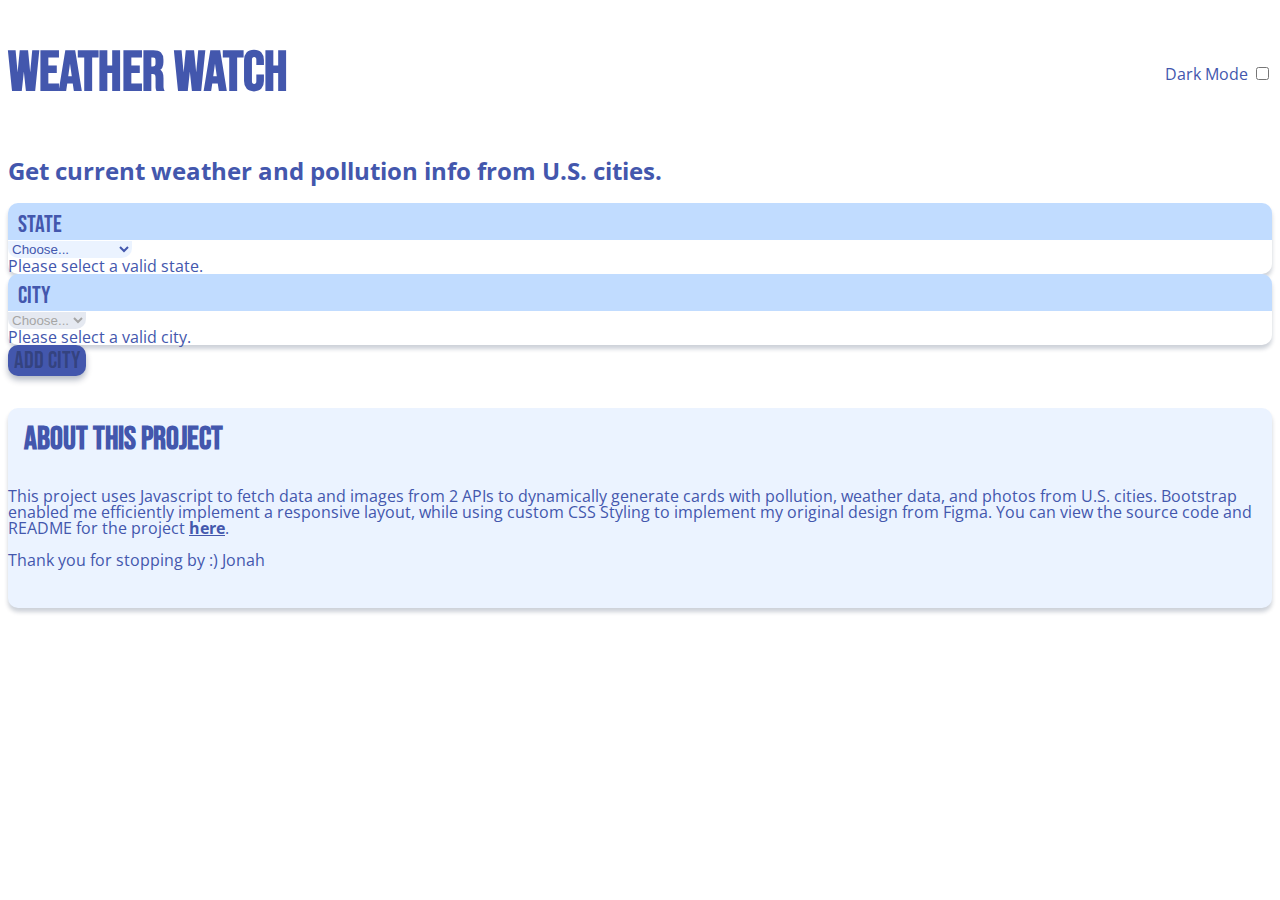
<file: index.html>
<!DOCTYPE html>
<html lang="en">

<head>
	<meta charset="UTF-8">
	<meta http-equiv="X-UA-Compatible" content="IE=edge">
	<meta name="viewport" content="width=device-width, initial-scale=1.0">
	<!-- General Stylesheets -->
	<link href="https://cdn.jsdelivr.net/npm/bootstrap@5.0.0-beta3/dist/css/bootstrap.min.css" rel="stylesheet"
		integrity="sha384-eOJMYsd53ii+scO/bJGFsiCZc+5NDVN2yr8+0RDqr0Ql0h+rP48ckxlpbzKgwra6" crossorigin="anonymous">
	<link rel="stylesheet" href="style.css">
	<!-- Font Stylesheets -->
	<link rel="preconnect" href="https://fonts.gstatic.com">
	<link
		href="https://fonts.googleapis.com/css2?family=Bebas+Neue&family=Roboto+Condensed:ital,wght@0,300;0,400;0,700;1,300;1,400;1,700&family=Open+Sans+Condensed:ital,wght@0,300;0,700;1,300&family=Open+Sans:ital,wght@0,300;0,400;0,600;0,700;0,800;1,300;1,400;1,600;1,700;1,800&display=swap"
		rel="stylesheet">
	<title>IQ Air API</title>
</head>

<body>
	<div class="container my-3">
		<div class="container">
			<!-- Heading Elements -->
			<div id="title-container">
				<h1>Weather Watch</h1>
				<!-- <button type="button" id="dark-theme-button">Dark Mode Toggle</button> -->
				<div class="form-check form-switch">
					<label class="form-check-label py-1" for="dark-theme-button">Dark Mode</label>
					<input class="form-check-input" type="checkbox" id="dark-theme-button">
				</div>
			</div>
			<h2>Get current weather and pollution info from U.S. cities.</h2>

			<!-- Form Elements -->
			<form class="row g-3 my-3 needs-validation">
				<!-- State Selector -->
				<div class="col-md-3 position-relative">
					<div class="choose-container-outer">
						<div class="choose-container-upper">
							<label for="select-state" class="form-label">State</label>
						</div>
						<select class="form-select" id="select-state" required>
							<option selected disabled value="">Choose...</option>
							<option>...</option>
						</select>
						<div class="invalid-tooltip">
							Please select a valid state.
						</div>
					</div>
				</div>
				<!-- City Selector -->
				<div class="col-md-3 position-relative">
					<div class="choose-container-outer">
						<div class="choose-container-upper">
							<label for="select-city" class="form-label">City</label>
						</div>
						<select class="form-select" id="select-city" required>
							<option selected disabled value="">Choose...</option>
							<option>...</option>
						</select>
						<div class="invalid-tooltip">
							Please select a valid city.
						</div>
					</div>
				</div>
				<!-- Submit Button -->
				<div class="col-md-3 position-relative add-city-button-col">
					<button type="button" class="btn btn-primary" id="add-city-button">Add City</button>
				</div>
			</form>
			<!-- Error Bar Display -->
			<div class="row" id="error-bar-container"></div>
			<!-- Card Elements -->
			<div id="main-cards-container" class="row g-3">
				<!-- About This Project -->
				<div class="col-lg-6" style="transition-duration: 700ms; transition-property: opacity; opacity: 1;">
					<div class="row card-custom mx-auto h-100">
						<div class="col px-0 pe-1">
							<h3 class="card-header-custom px-4">About This Project</h3>
							<p class="px-4 lh-sm">This project uses Javascript to fetch data and images from 2 APIs to dynamically generate cards with pollution, weather data, and photos from U.S. cities. Bootstrap enabled me efficiently implement a responsive layout, while using custom CSS Styling to implement my original design from Figma. You can view the source code and README for the project <a href ="https://github.com/jonahtabb/api_challenge_2" target ="_blank">here</a>.<br><br> Thank you for stopping by :)   Jonah </p>
							</div>
						</div>
					</div>
					<!-- Javascript dynamically creates cards in here -->
				</div>
			</div>
		</div>
	</div>
	<script type="text/javascript" src="index.js"></script>
	<script src="https://cdn.jsdelivr.net/npm/bootstrap@5.0.0-beta3/dist/js/bootstrap.bundle.min.js"
		integrity="sha384-JEW9xMcG8R+pH31jmWH6WWP0WintQrMb4s7ZOdauHnUtxwoG2vI5DkLtS3qm9Ekf"
		crossorigin="anonymous"></script>
</body>

</html>
</file>
<file: style.css>
/* Header Font: 
font-family: 'Antonio', sans-serif; 
Paragraph Font:
font-family: 'ABeeZee', sans-serif;*/



body{
    font-family: 'Open Sans', 'Roboto Condensed', sans-serif;
    color: #4357AD;
    line-height: 1;
    background-color: white;
}
body.dark-theme{
    background-color: #161d3b;
    color: #ebf3ff;
}

p{
    color:#4357ad;
}
p.dark-theme{
    color: #ebf3ff;
}

a{
    color:#4357ad;
    font-weight: 700;
}
a.dark-theme{
    color: #ebf3ff;
}
a:hover{
    color:#313f7e;
}
a:hover.dark-theme{
    color: #d5e6ff;
    font-weight: 700;
}


h1{
    font-size: 3.5rem ;
    font-family: 'Bebas Neue', sans-serif;
}

h2{
    font-size: 1.5rem;
}
h3{
    font-family: 'Bebas Neue', sans-serif;
}


.form-check-input:checked{
    background-color: #4b60be;
    border-color: #4b60be;
}

#error-display-bar{
    display:none;
    opacity: 0;
    justify-content: center;
    align-items: center;
    background-color: rgb(193,220,255);
    border-radius: 10px;
    text-align: center;
    margin: auto;
    margin-bottom: 6px;
    transition: all 1s ease-in-out;
}

#error-display-text{
    color: #4357AD;
    padding-top: 6px;
    padding-bottom: 6px;
    margin: auto;
}

#title-container{
    display:flex;
    justify-content: space-between;
    align-items: center;

}

.choose-container-outer{
    box-shadow: 0px 4px 4px rgba(0, 24, 60, 0.2);
    border-radius: 10px;
}

.choose-container-upper{
    background-color: #C1DCFF;
    border-radius: 10px 10px 0px 0px;
    padding: 10px 10px 3px 10px;
    /* height: 50%; */
}
.choose-container-upper.dark-theme{
    background-color: #4357ad;
}

.form-label{
    font-family: 'Bebas Neue', sans-serif;
    font-size:1.5rem;
}

.form-select{
    background-color: #EBF3FF;
    color: #4357AD;
    border:none;
    border-radius: 0px 0px 10px 10px;
}
.form-select.dark-theme{
    background-color: #4b60be;
    color: #ebf3ff;
}

.form-select:disabled{
    background-color: rgb(219, 225, 236);
    color: grey;
}
.form-select:disabled.dark-theme{
    background-color: #4c5992;
    color: #c7ccd1;
}

.dropdown-menu{
    background-color: #000;
  }

.add-city-button-col{
    display: flex;
    justify-content:flex-end;
    align-items: flex-start;
    flex-direction: column;
}

#add-city-button{
    font-family: 'Bebas Neue', sans-serif;
    font-size:1.5rem;
    background: #4357AD;
    box-shadow: 0px 4px 6px rgba(0, 24, 60, 0.3);
    border-radius: 10px;
    border: none;
}

#add-city-button:hover{
    color: #4357AD;
    background-color: #EBF3FF;
    border: 2px solid #4357AD;
}
#add-city-button:hover.dark-theme{
    background-color: #4b60be;
}

.card-header-custom{
    padding: 1rem 0px 0px 1rem;
    font-size: 2rem;
}

.card-custom{
    background-color: #EBF3FF;
    box-shadow: 0px 4px 4px rgba(0, 24, 60, 0.2);
    border-radius: 10px;
    height: 200px;
    /* padding: 0; */
}
.card-custom.dark-theme{
    background-color: #4b60be;
}

.data-boxes-row{
    height:inherit;
}

.air-quality-index-box {
    background-color: #D52941;
    width: 25%;
    border-radius: 0px 0px 0px 9px;

}

.temperature-box {
    background-color: #33658A;
    width: 25%;
}

.humidity-box {
    background-color: #7161EF;
    width: 25%
}

.wind-box {
    background-color: #65825e;
    width: 25%;
}

.card-image-container{
    position:relative;
    width: 100%;
    height: 100%;
    overflow: hidden;
    border-radius: 0px 10px 10px 0px;
    background-image: url("/assets/no-image-avail.svg");
    background-repeat: no-repeat;
    background-size: cover ;
    background-position: center center; 

}

.data-header-text {
    font-family: 'Open Sans Condensed', 'Roboto Condensed', sans-serif;
    font-size: .75rem;
    color: #EBF3FF;
    text-align: center;
    font-weight: 600;
    padding-top:10px ;
}

.visual-bar-container{
    position: relative;
    width : 15px;
    height: 65px;
    border-radius: 20px;
    margin: auto;
    background-color: #EBF3FF;
    padding: 0px;
}

.visual-bar-inside{
    position: absolute;
    border-radius: 0px 0px 20px 20px;
    width: 100%;
    height: 50%;
    bottom: 0;
    background-color: blueviolet;

} 

/* Inner Bar Color Custom Classes*/

.visual-bar-inside.aqi{
    background-color: rgba(213, 41, 65, 0.45);
}

.visual-bar-inside.temperature{
    background-color: rgba(51, 101, 138, 0.45);
}

.visual-bar-inside.humidity{
    background-color: rgba(113, 97, 239, 0.45);
}

.visual-bar-inside.windSpeed{
    background-color: rgba(101, 130, 94, 0.45);
}

.data-circle{
    display: flex;
    justify-content: center;
    align-items: center;
    width: 40px;
    height: 40px;
    border-radius: 50%;
    background-color: #EBF3FF;
    margin: auto;
    padding: 0px;
}

.data-text{
    font-family: 'Open Sans Condensed', 'Roboto Condensed', sans-serif;
    font-size: 24px;
    font-weight: 700;
    color: #D52941;
    margin: 0;
    
}

/* Data Circle Text Color*/

.data-text.aqi{
    color:rgba(213, 41, 65, 1);
}

.data-text.temperature{
    color: rgba(51, 101, 138, 1);
}

.data-text.humidity{
    color: rgba(113, 97, 239, 1);
}

.data-text.windSpeed{
    color: rgba(101, 130, 94, 1);
}

.remove-card{
    position:absolute;
    top: 4%;
    right: 3%;
    border-radius: 50%;
    border: none;
    width: 25px;
    height: 25px;
    background-image: url("/assets/close-icon-blue-3.svg");
    background-color: transparent;
    background-position: center;
    background-size:contain;
    background-repeat: no-repeat;
    transition-property: transform;
}
.remove-card.dark-theme{
    background-image: url("/assets/close-icon-blue-1.svg");
}

.remove-card:hover {
    transform: scale(1.2, 1.2);
    background-color: transparent;

}

.remove-card:active{
    background-color: transparent;
}
</file>
